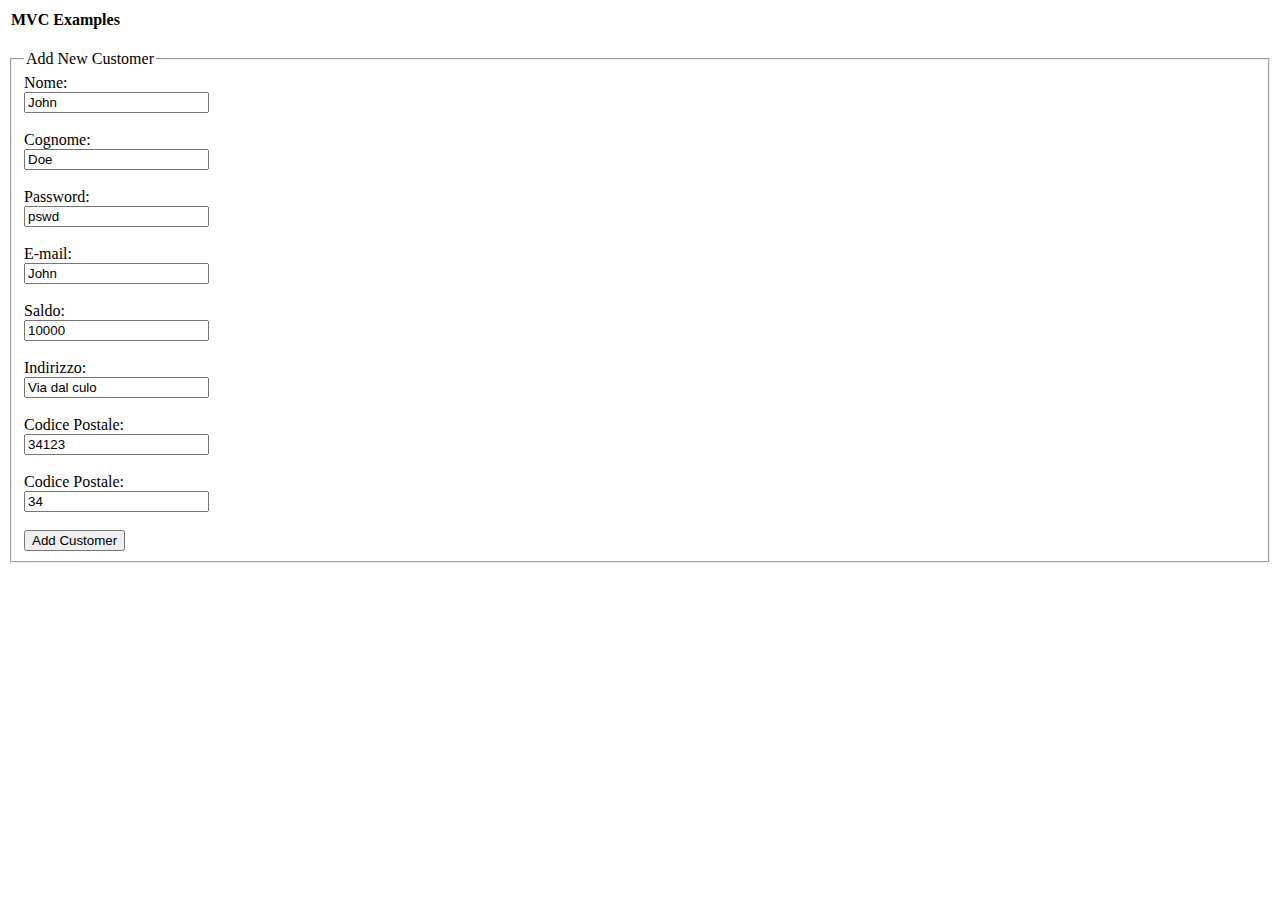
<file: src/main/webapp/WEB-INF/Index.html>
<!DOCTYPE html>
<html>
<head><title>MVC Examples</title>
</head>
<body>
<table class="title">
  <tr><th>MVC Examples</th></tr>
</table>
<br/>
<fieldset>
  <legend>Add New Customer</legend>

  <form action="add-customer">

    <label for="nome">Nome:</label><br>
    <input type="text" id="nome" name="nome" value="John"><br><br>

    <label for="cognome">Cognome:</label><br>
    <input type="text" id="cognome" name="cognome" value="Doe"><br><br>

    <label for="pswd">Password:</label><br>
    <input type="text" id="pswd" name="pswd" value="pswd"><br><br>

    <label for="email">E-mail:</label><br>
    <input type="email" id="email" name="email" value="John"><br><br>

    <label for="saldo">Saldo:</label><br>
    <input type="number" id="saldo" name="saldo" value="10000"><br><br>

    <label for="indirizzo_via">Indirizzo:</label><br>
    <input type="text" id="indirizzo_via" name="indirizzo_via" value="Via dal culo"><br><br>

    <label for="codice_Postale">Codice Postale:</label><br>
    <input type="number" id="codice_Postale" name="codice_Postale" value="34123"><br><br>

    <label for="numero_Civico">Codice Postale:</label><br>
    <input type="number" id="numero_Civico" name="numero_Civico" value="34"><br><br>


    <input type="submit" value="Add Customer">
  </form>
</fieldset>

</body></html>
</file>
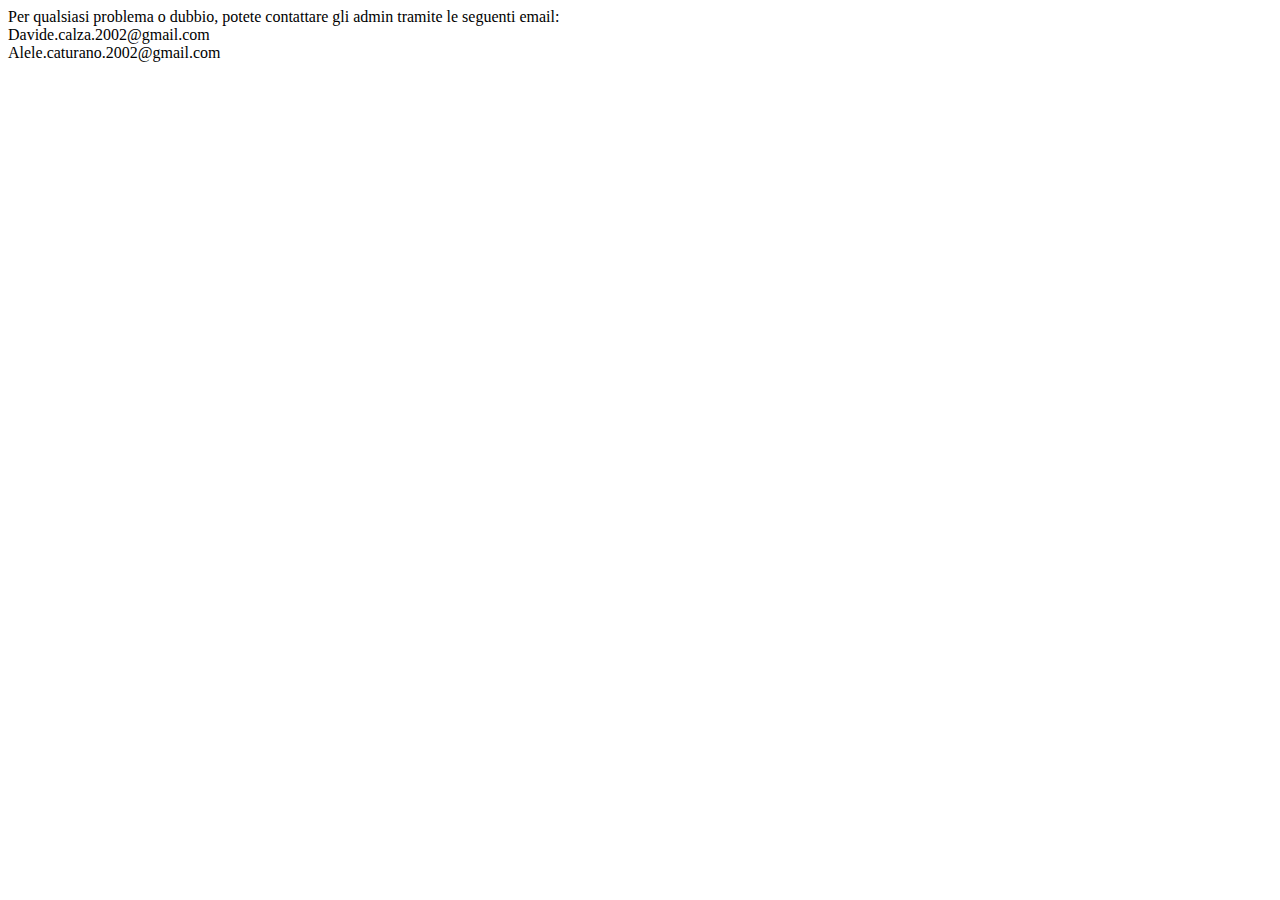
<file: src/main/webapp/WEB-INF/contatti.html>
<!DOCTYPE html>
<html lang="en">
<head>
    <meta charset="UTF-8">
    <title>Contatti</title>
</head>
<body>
  Per qualsiasi problema o dubbio, potete contattare gli admin tramite le seguenti email:<br>
  Davide.calza.2002@gmail.com<br>
  Alele.caturano.2002@gmail.com
</body>
</html>
</file>
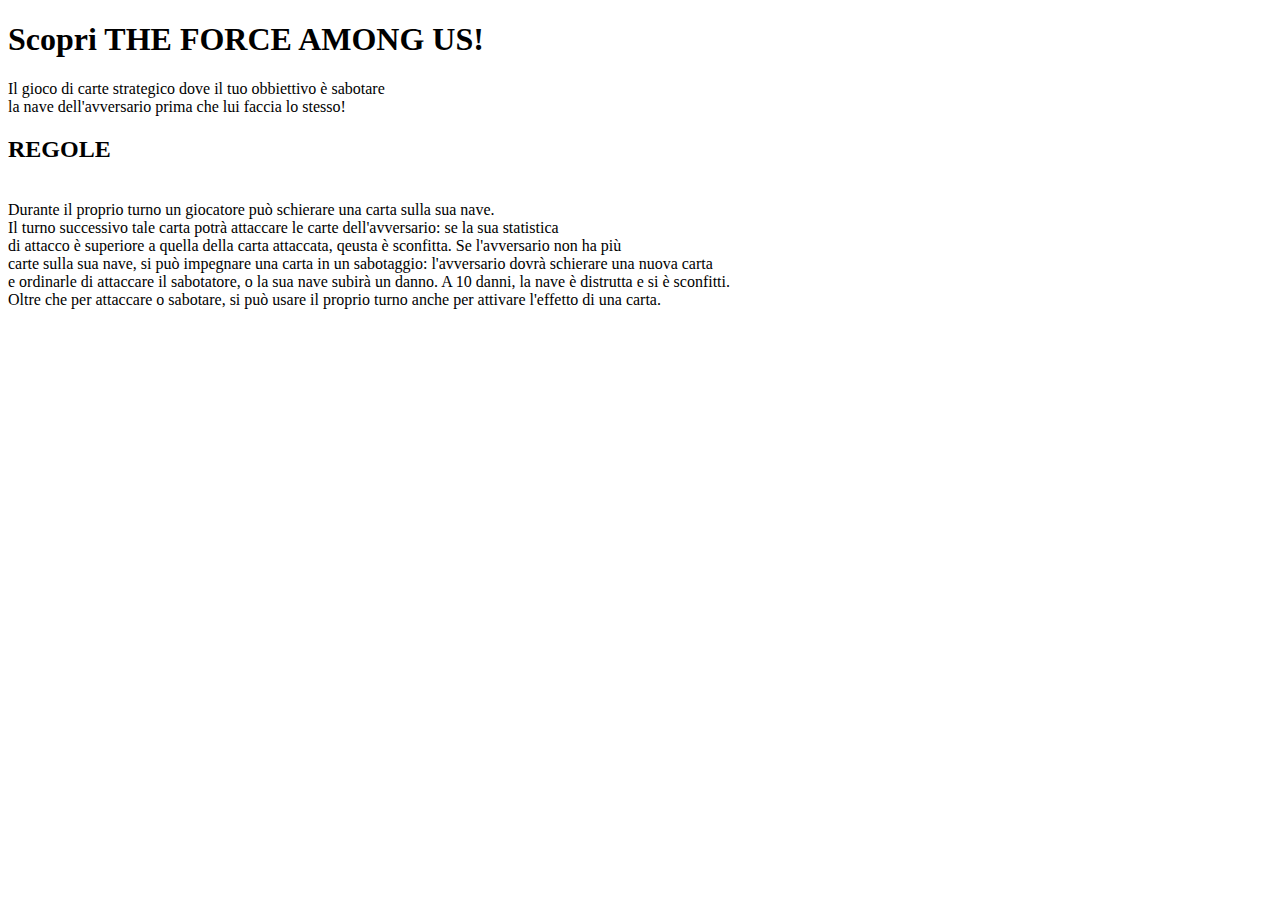
<file: src/main/webapp/WEB-INF/info.html>
<!DOCTYPE html>
<html lang="en">
<head>
    <meta charset="UTF-8">
    <title>Info</title>
</head>
<body>
  <h1>Scopri THE FORCE AMONG US!</h1>
<p>Il gioco di carte strategico dove il tuo obbiettivo è sabotare<br>
  la nave dell'avversario prima che lui faccia lo stesso!</p>
<h2>REGOLE</h2>
<br>Durante il proprio turno un giocatore può schierare una carta sulla sua nave.<br>
Il turno successivo tale carta potrà attaccare le carte dell'avversario: se la sua statistica<br>
di attacco è superiore a quella della carta attaccata, qeusta è sconfitta. Se l'avversario non ha più <br>
carte sulla sua nave, si può impegnare una carta in un sabotaggio: l'avversario dovrà schierare una nuova carta<br>
e ordinarle di attaccare il sabotatore, o la sua nave subirà un danno. A 10 danni, la nave è distrutta e si è sconfitti.<br>
Oltre che per attaccare o sabotare, si può usare il proprio turno anche per attivare l'effetto di una carta.</p>
</body>
</html>
</file>
